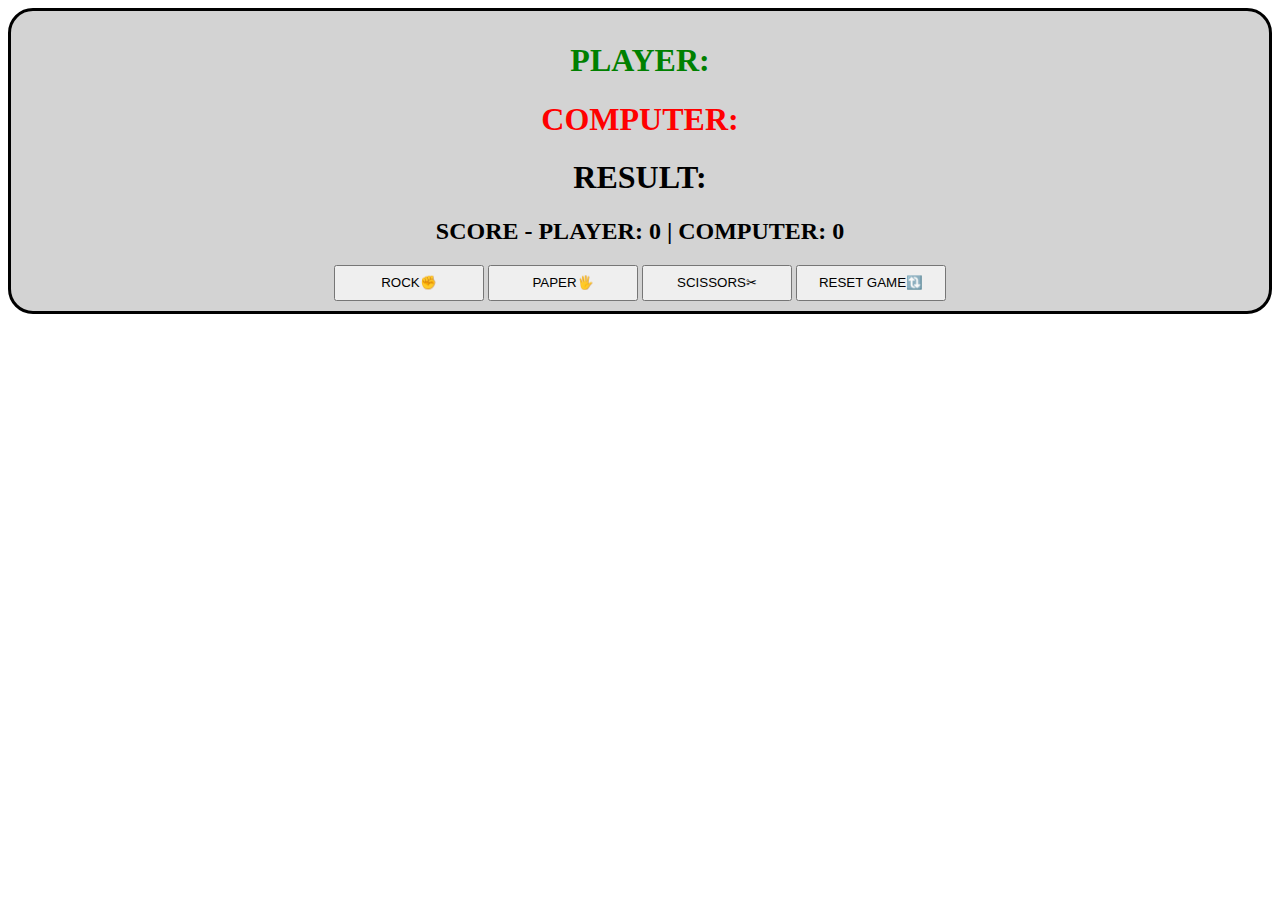
<file: index.html>
<!DOCTYPE html>
<html lang="en">
<head>
    <meta charset="UTF-8">
    <meta name="viewport" content="width=device-width, initial-scale=1.0">
    <title>My Game</title>
</head>
<link rel="stylesheet" href="style.css">
<body>
   <div id="gamediv">
        <h1 class="gametext" id="playertext">PLAYER: </h1>
        <h1 class="gametext" id="computertext">COMPUTER: </h1>
        <h1 class="gametext" id="resulttext">RESULT: </h1>
        <h2 class="gametext" id="scoretext">SCORE - PLAYER: 0 | COMPUTER: 0</h2>

        <button class="choicebutton">ROCK✊</button>
        <button class="choicebutton">PAPER🖐</button>
        <button class="choicebutton">SCISSORS✂</button>
        <button class="choicebutton" id="resetbutton">RESET GAME🔃</button>

   </div>

    <script src="script.js"></script>
</body>
</html>
</file>
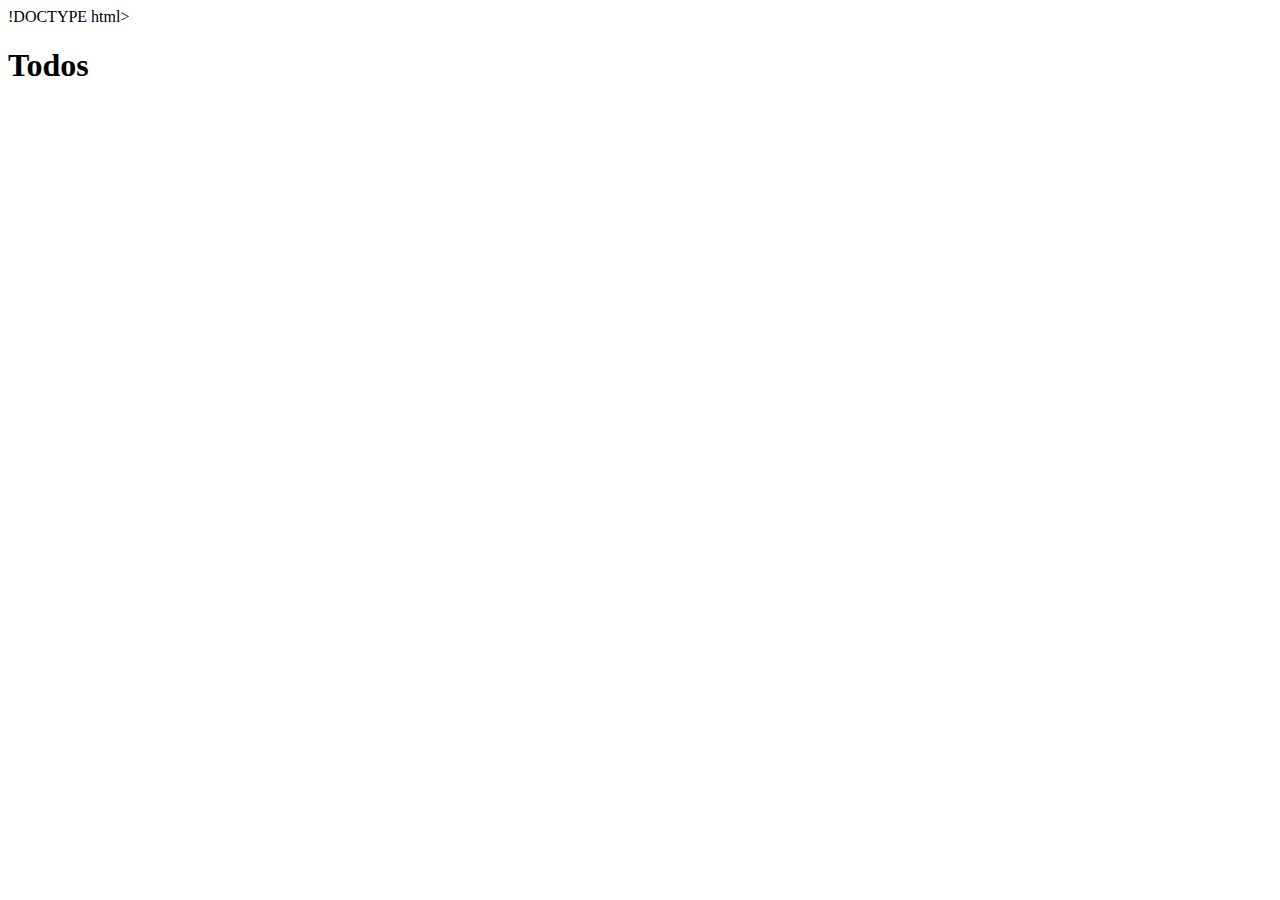
<file: todos.html>
!DOCTYPE html>
<html lang="en">

<head>
 <meta charset="UTF-8">
 <meta http-equiv="X-UA-Compatible" content="IE=edge">
 <meta name="viewport" content="width=device-width, initial-scale=1.0">
 <title>Fetch Todos</title>
</head>

<body>
 <h1>Todos</h1>
 <div id="container">


 </div>
 <script>
 let todoscontainer = document.getElementById("container")
 async function getData() {
 try {
 let response = await fetch("https://jsonplaceholder.typicode.com/todos/")
 if (!response.ok) {
 throw new Error("Some error occurred", response.status)
 }
 let data = await response.json()
 data.forEach(todo => {
 let tododiv = document.createElement('div')
 tododiv.innerHTML =
 `<h1>${todo.title}</h1>
 <p>${todo.completed}</p>
 <p>${todo.userId}</p>
 `
 todoscontainer.appendChild(tododiv)

 })
 } catch (error) {

 console.log(error)
 }

 }

 getData();

 </script>

</body>

</html>
</file>
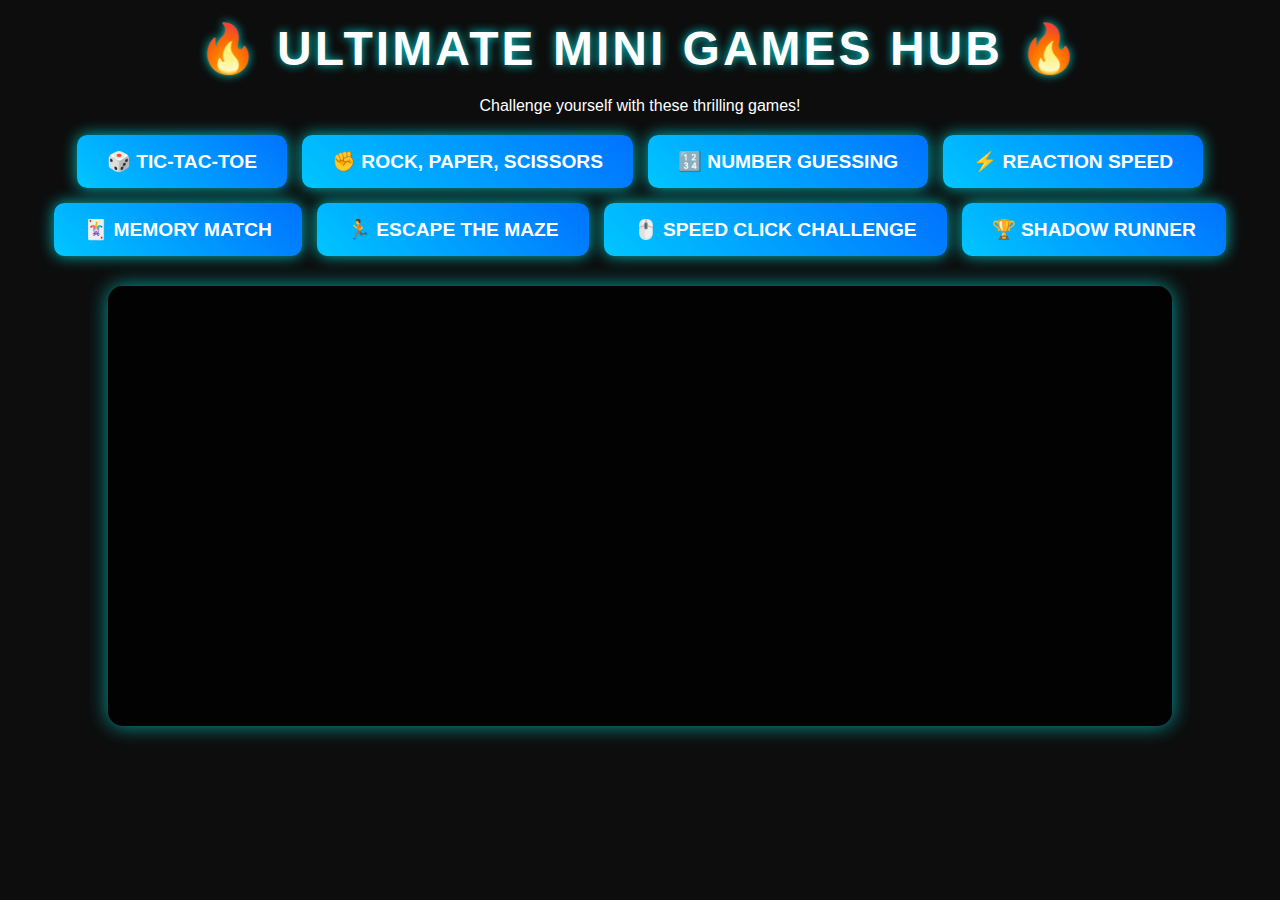
<file: minigames/home.html>
<!DOCTYPE html>
<html lang="en">
<head>
    <meta charset="UTF-8">
    <meta name="viewport" content="width=device-width, initial-scale=1.0">
    <title>Ultimate Mini Games Hub</title>
    <link rel="stylesheet" href="style.css">
</head>
<body>
    <div class="container">
        <h1 class="title">🔥 Ultimate Mini Games Hub 🔥</h1>
        <p class="subtitle">Challenge yourself with these thrilling games!</p>
        <div id="game-selection" class="game-grid">
            <button class="game-btn" onclick="startTicTacToe()">🎲 Tic-Tac-Toe</button>
            <button class="game-btn" onclick="startRockPaperScissors()">✊ Rock, Paper, Scissors</button>
            <button class="game-btn" onclick="startNumberGuessing()">🔢 Number Guessing</button>
            <button class="game-btn" onclick="startReactionSpeed()">⚡ Reaction Speed</button>
            <button class="game-btn" onclick="startMemoryCardMatch()">🃏 Memory Match</button>
            <button class="game-btn" onclick="startMazeEscape()">🏃 Escape the Maze</button>
            <button class="game-btn" onclick="startSpeedClickChallenge()">🖱️ Speed Click Challenge</button>
            <button class="game-btn" onclick="startShadowRunner()">🏆 Shadow Runner</button>
        </div>
        <div id="game-area" class="game-area"></div>
    </div>
    <script src="script.js"></script>
</body>
</html>
</file>
<file: style.css>
.choicebutton{
    line-height: 30px;
    width: 150px;
}

#gamediv{
    font-family: cursive;
    border: 3px solid;
    border-radius: 25px;
    padding: 10px;
    background-color: lightgray;
    text-align: center;

}
#playertext{
    color: green;
}
#computertext{
    color: red;
}
</file>
<file: minigames/style.css>
body {
    background-color: #0d0d0d;
    color: #ffffff;
    font-family: 'Orbitron', sans-serif;
    text-align: center;
    margin: 0;
    padding: 0;
}

h1 {
    font-size: 3rem;
    margin: 20px 0;
    text-transform: uppercase;
    letter-spacing: 3px;
    text-shadow: 0px 0px 10px rgba(0, 255, 255, 0.8);
}

#game-selection {
    display: flex;
    flex-wrap: wrap;
    justify-content: center;
    gap: 15px;
    margin: 20px;
}

button {
    background: linear-gradient(45deg, #00c6ff, #0072ff);
    border: none;
    color: white;
    font-size: 1.2rem;
    font-weight: bold;
    padding: 15px 30px;
    border-radius: 10px;
    cursor: pointer;
    transition: 0.3s ease;
    text-transform: uppercase;
    box-shadow: 0px 0px 15px rgba(0, 255, 255, 0.7);
}

button:hover {
    transform: scale(1.1);
    background: linear-gradient(45deg, #ff416c, #ff4b2b);
    box-shadow: 0px 0px 20px rgba(255, 69, 0, 0.9);
}

#game-area {
    margin-top: 30px;
    padding: 20px;
    background: rgba(0, 0, 0, 0.8);
    border-radius: 15px;
    box-shadow: 0px 0px 20px rgba(0, 255, 255, 0.6);
    min-height: 400px;
    width: 80%;
    margin-left: auto;
    margin-right: auto;
    display: flex;
    justify-content: center;
    align-items: center;
    flex-direction: column;
}

@keyframes pulseGlow {
    0% { box-shadow: 0px 0px 10px rgba(0, 255, 255, 0.6); }
    50% { box-shadow: 0px 0px 20px rgba(255, 255, 0, 0.8); }
    100% { box-shadow: 0px 0px 10px rgba(0, 255, 255, 0.6); }
}

#game-area.active {
    animation: pulseGlow 2s infinite;
}
</file>
